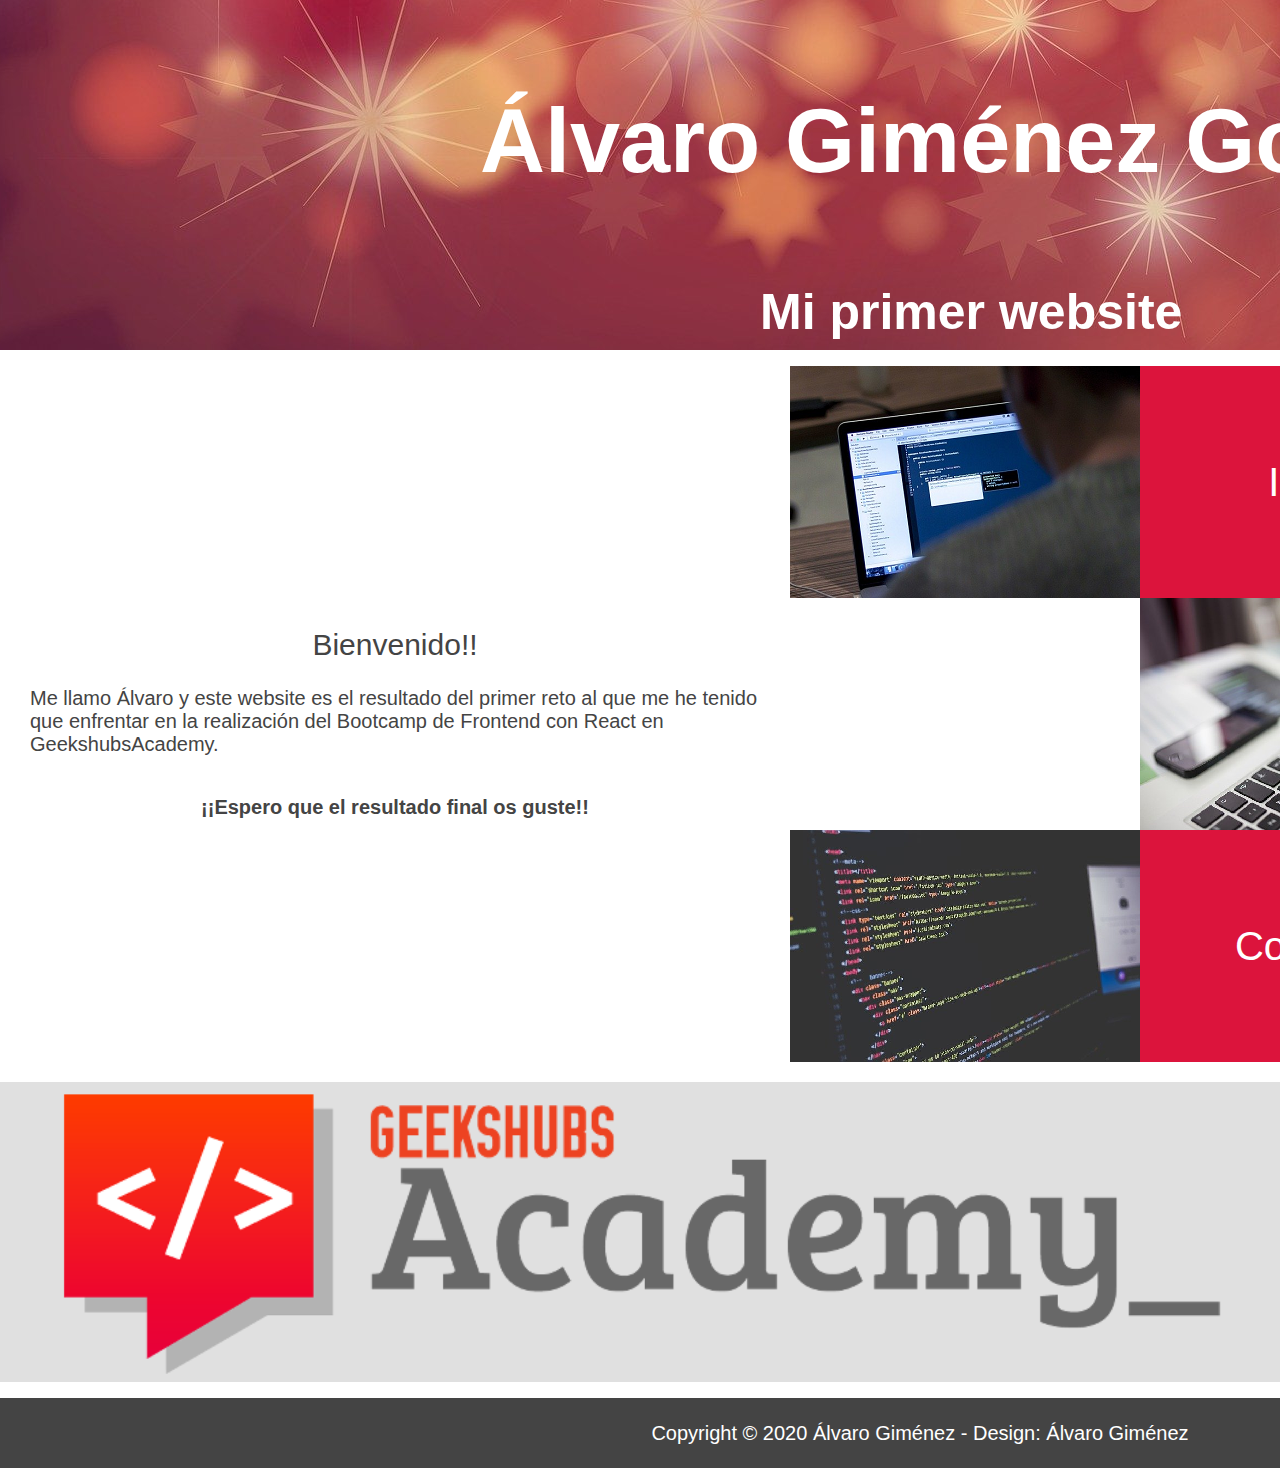
<file: index.html>
<!DOCTYPE html>
<html lang="en">
<head>
    <meta charset="UTF-8">
    <meta name="viewport" content="width=device-width, initial-scale=1.0">
    <title>Álvaro Giménez Gorrís - Inicio</title>
    <link rel="stylesheet" href="./CSS/styles.css" type="text/css">
</head>
<body>
    <div class="estructura">
        <div class="portada">
            <div class="titulos">
                <p class="titulo"><strong>Álvaro Giménez Gorrís</strong></p>
                <div class="subtitulo">
                    <p><strong>Mi primer website</strong></p>
                </div>
            </div>
        </div>
        <div class="cuerpo">
            <div class="elemento1"></div>
            <div class="elemento2"><img src="./img/index/cuerpo1.png" alt="Foto"></div>
            <div class="elemento3"><a href="./index.html" class="inicio">Inicio</a></div>
            <div class="elemento4"></div>
            <div class="texto_inicio">
                <article>
                    <header>
                        <p class="tituloTexto">Bienvenido!!</p>
                        <div class="desarrollo">
                            <p>Me llamo Álvaro y este website es el resultado del primer reto al que me he tenido que enfrentar en la realización
                                del Bootcamp de Frontend con React en GeekshubsAcademy.</p> 
                                
                                <p id="espero"><strong>¡¡Espero que el resultado final os guste!!</strong></p>
                        </div> 
                    </header>        
                </article>
            </div>
            <div class="elemento6"></div>
            <div class="elemento7"><img src="./img/index/cuerpo2.png" alt="Foto"></div>
            <div class="elemento8"><a href="./sobreMi.html" class="sobreMi">Sobre mí</a></div>
            <div class="elemento9"></div>
            <div class="elemento10"><img src="./img/index/cuerpo3.png" alt="Foto"></div>
            <div class="elemento11"><a href="./contacto.html" class="contacto">Contacto</a></div>
            <div class="elemento12"></div>
        </div>
        <div class="textoFin_inicio">
            <a href="https://geekshubsacademy.com/"><img src="./img/index/geek.png" alt="Geekshubs"></a>  
        </div>
        <div class="foot">Copyright © 2020 Álvaro Giménez - Design: Álvaro Giménez</div>
    </div>
</body>
</html>
</file>
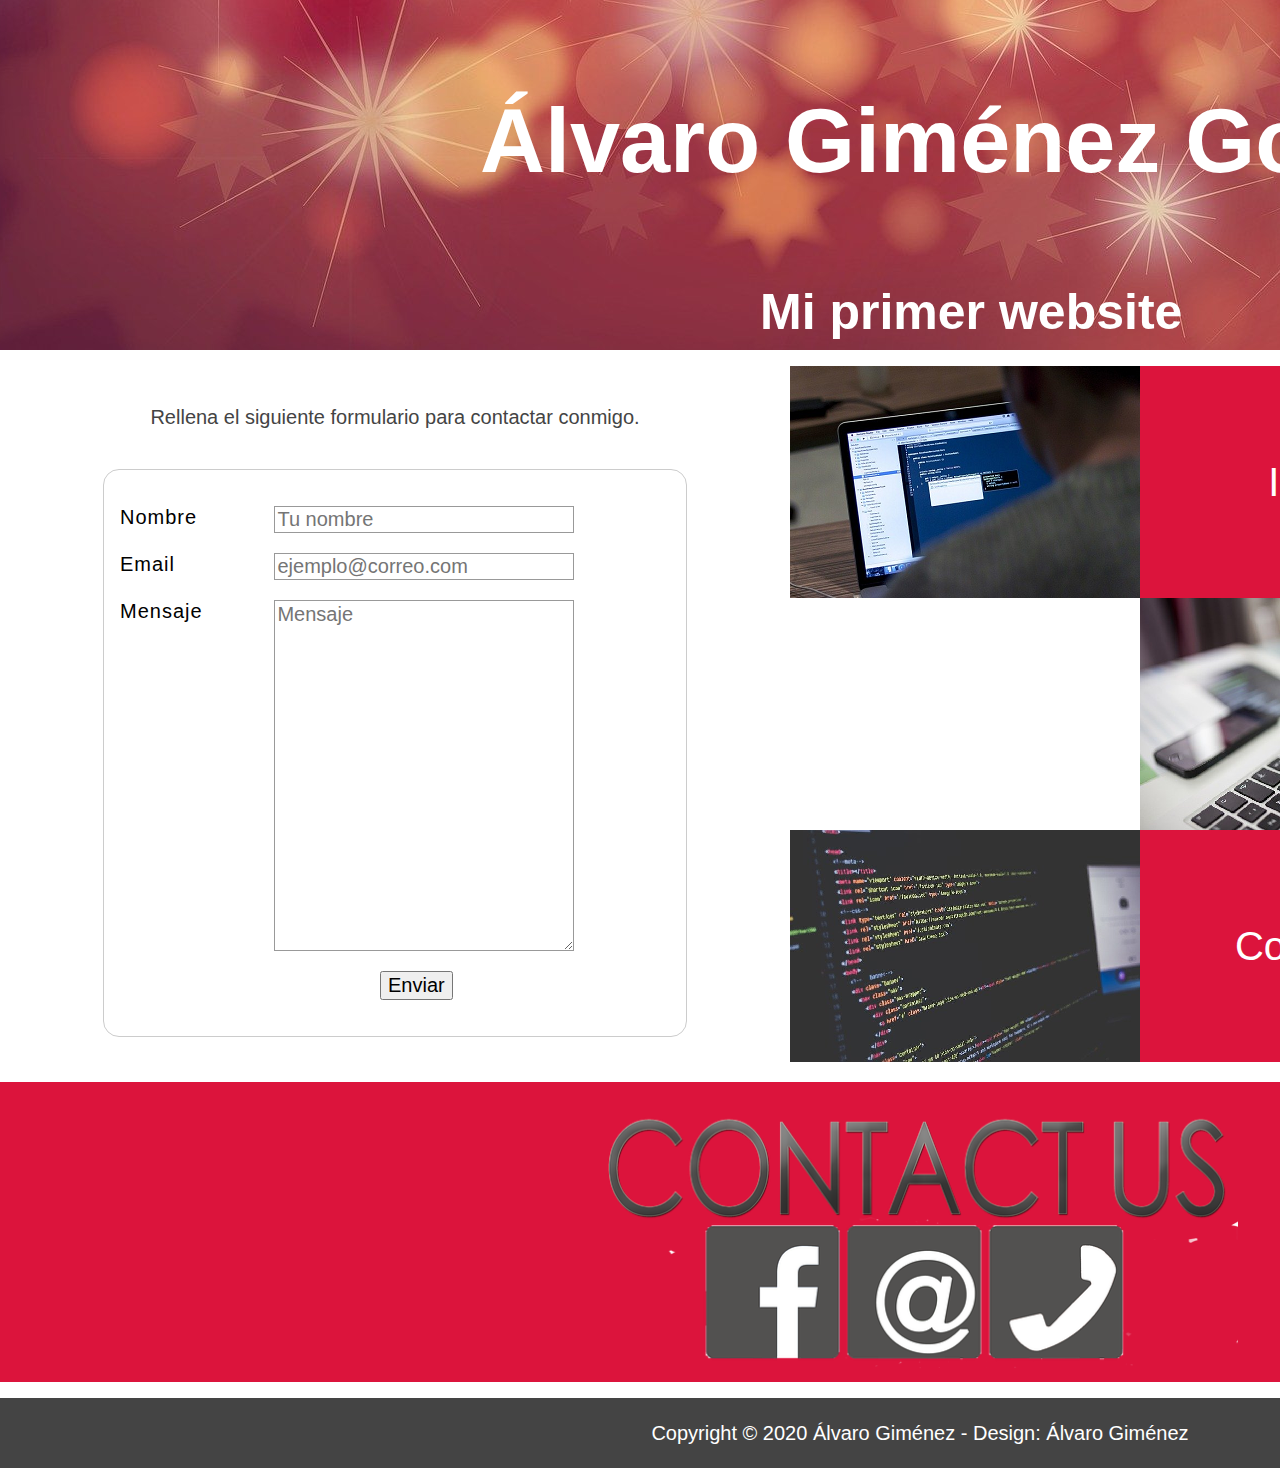
<file: contacto.html>
<!DOCTYPE html>
<html lang="en">
<head>
    <meta charset="UTF-8">
    <meta name="viewport" content="width=device-width, initial-scale=1.0">
    <title>Álvaro Giménez Gorrís - Contacto</title>
    <link rel="stylesheet" href="./CSS/styles.css" type="text/css">
    <link rel="stylesheet" href="./CSS/style_contacto.css" type="text/css">
</head>
<body>
    <div class="estructura">
        <div class="portada">
            <div class="titulos">
                <p class="titulo"><strong>Álvaro Giménez Gorrís</strong></p>
                <div class="subtitulo">
                    <p><strong>Mi primer website</strong></p>
                </div>
            </div>
        </div>
        <div class="cuerpo_contacto">
            <div class="elemento2"><img src="./img/index/cuerpo1.png" alt="Foto"></div>
            <div class="elemento3"><a href="./index.html" class="inicio">Inicio</a></div>
            <div class="elemento4"></div>
            <div class="texto_contacto">
                <div class="rellena">Rellena el siguiente formulario para contactar conmigo.</div>
                <form action="./contacto.html" method="POST">
                <ul>
                    <li>
                        <label for="nombre">Nombre</label>
                        <input type="text" class="nombre" placeholder="Tu nombre">
                    </li>
                    <li>
                        <label for="email">Email</label>
                        <input type="email" class="email" placeholder="ejemplo@correo.com">
                    </li>
                    <li>
                        <label for="mensaje">Mensaje</label>
                        <textarea name="mensaje" id="Tu mensaje" cols="30" rows="15" placeholder="Mensaje"></textarea>
                    </li>
                    <li>
                        <button type="submit">Enviar</button>
                    </li>
                </ul>
                </form>
            </div>
            <div class="elemento6"></div>
            <div class="elemento7"><img src="./img/index/cuerpo2.png" alt="Foto"></div>
            <div class="elemento8"><a href="./sobreMi.html" class="sobreMi">Sobre mí</a></div>
            <div class="elemento10"><img src="./img/index/cuerpo3.png" alt="Foto"></div>
            <div class="elemento11"><a href="./contacto.html" class="contacto">Contacto</a></div>
            <div class="elemento12"></div>
        </div>
        <div class="textoFin_contacto"><img src="./img/contacto/contact_us.png"></div>
        <div class="foot">Copyright © 2020 Álvaro Giménez - Design: Álvaro Giménez</div>
    </div>
</body>
</html>
</file>
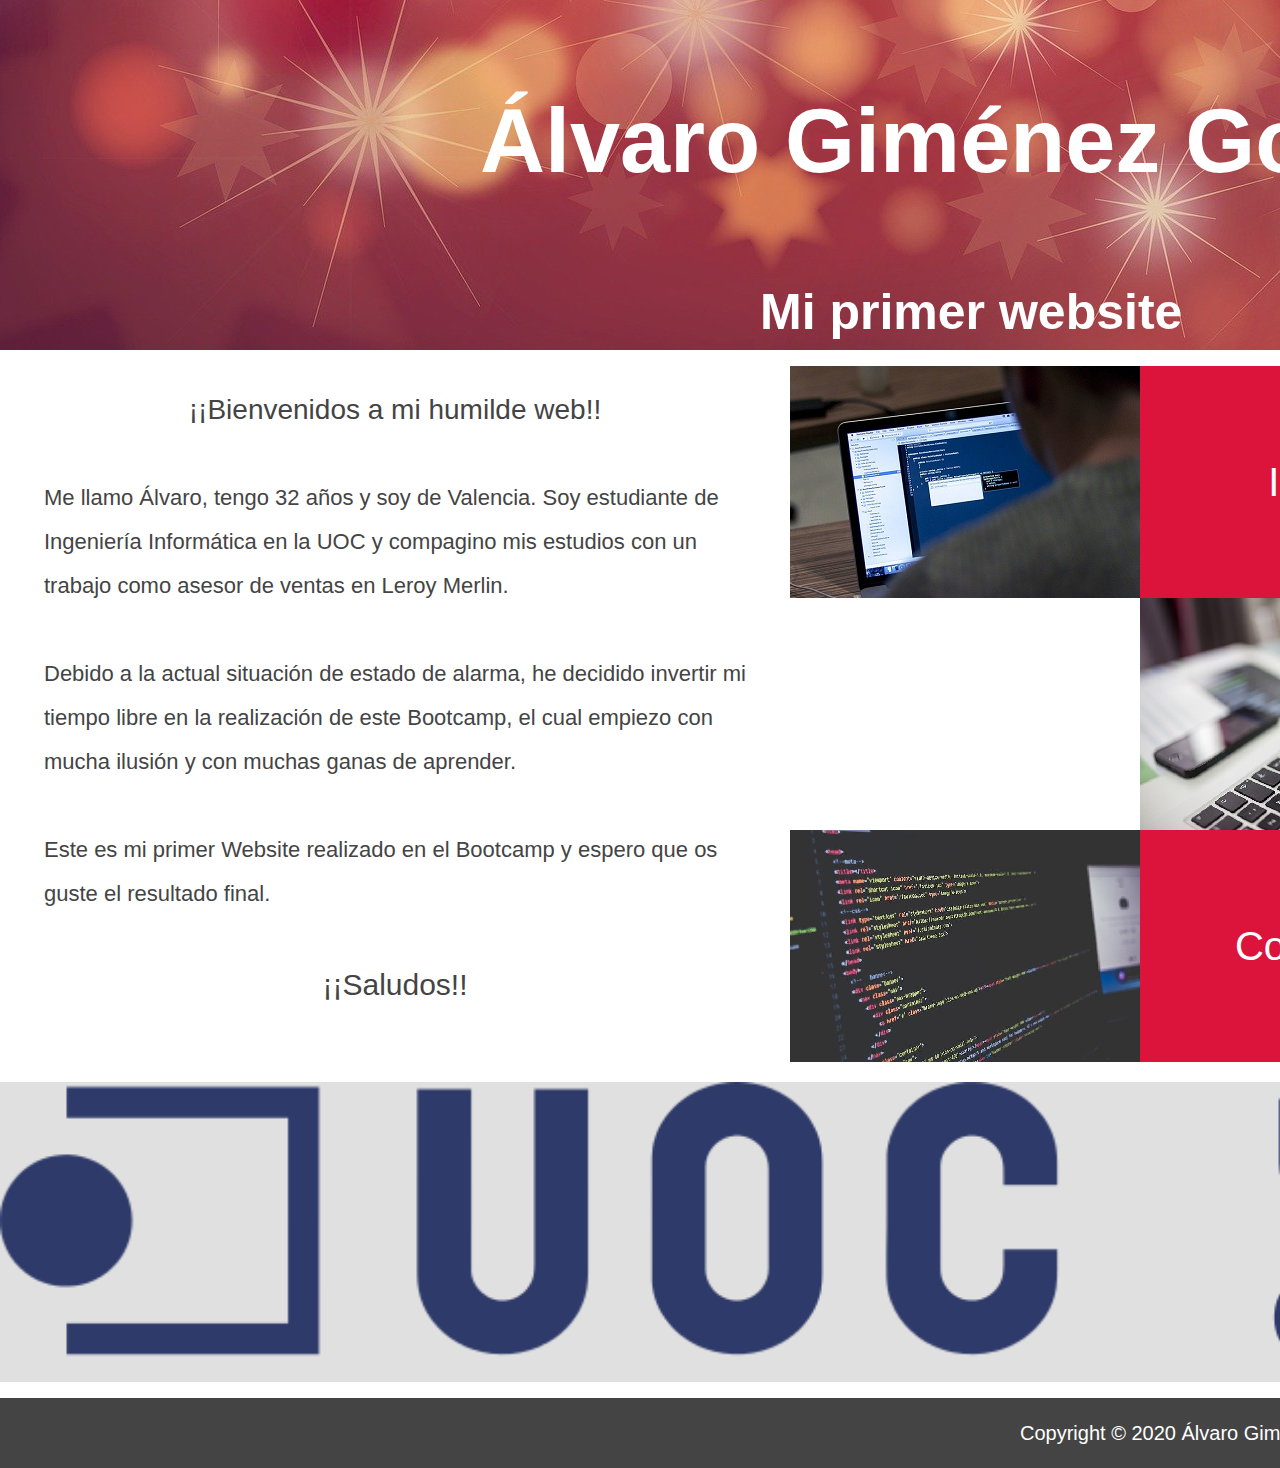
<file: sobreMi.html>
<!DOCTYPE html>
<html lang="en">
<head>
    <meta charset="UTF-8">
    <meta name="viewport" content="width=device-width, initial-scale=1.0">
    <title>Álvaro Giménez Gorrís - Sobre mí</title>
    <link rel="stylesheet" href="./CSS/styles.css" type="text/css">
    <link rel="stylesheet" href="./CSS/style_sobreMi.css" type="text/css">
</head>
<body>
    <div class="estructura">
        <div class="portada">
            <div class="titulos">
                <p class="titulo"><strong>Álvaro Giménez Gorrís</strong></p>
                <div class="subtitulo">
                    <p><strong>Mi primer website</strong></p>
                </div>
            </div>
        </div>
        <div class="cuerpo_sobreMi">
            <div class="elemento2"><img src="./img/index/cuerpo1.png" alt="Foto"></div>
            <div class="elemento3"><a href="./index.html" class="inicio">Inicio</a></div>
            <div class="elemento4"></div>
            <div class="texto_sobreMi">
                <p class="tituloTexto">
                    ¡¡Bienvenidos a mi humilde web!!
                </p>
                <p class="cuerpoTexto">
                    Me llamo Álvaro, tengo 32 años y soy de Valencia. Soy estudiante de Ingeniería Informática en la UOC y compagino mis estudios con un trabajo como asesor de ventas en Leroy Merlin.
                    <br><br>Debido a la actual situación de estado de alarma, he decidido invertir mi tiempo libre en la realización de este Bootcamp, el cual empiezo con mucha ilusión y con muchas ganas de aprender. 
                    <br><br>Este es mi primer Website realizado en el Bootcamp y espero que os guste el resultado final.                    
                </p>
                <p class="despedida">
                    ¡¡Saludos!!
                </p>
            </div>
            <div class="elemento6"></div>
            <div class="elemento7"><img src="./img/index/cuerpo2.png" alt="Foto"></div>
            <div class="elemento8"><a href="./sobreMi.html" class="sobreMi">Sobre mí</a></div>
            <div class="elemento10"><img src="./img/index/cuerpo3.png" alt="Foto"></div>
            <div class="elemento11"><a href="./contacto.html" class="contacto">Contacto</a></div>
            <div class="elemento12"></div>
        </div>
        <div class="textoFin_sobreMi">
            <a href="https://www.uoc.edu/portal/es/index.html"><img src="./img/sobreMi/uoc.png"></a>
        </div>
        <div class="foot">Copyright © 2020 Álvaro Giménez - Design: Álvaro Giménez</div>
    </div>
</body>
</html>
</file>
<file: CSS/styles.css>
body {
    font-family: "nunito sans", sans-serif; 
    margin: 0;
}
.estructura {
    display: grid;
    grid-template-rows: 350px 700px 300px 70px; 
    gap: 1em;
}
/*********Portada********/
.estructura > .portada{
    display: block;
    position: relative;
    float: left;
    background-image: url("../img/index/portada1.png");
}
.estructura > .portada > .titulos{
    color: white;
    position: absolute;
    padding-left: 480px;
}

.estructura > .portada >.titulos >.titulo {
    font-size: 90px;
    display: flex;
    justify-content: flex-end;
}
.estructura > .portada > .titulos > .subtitulo{
    color: white;
    font-size: 50px;
    padding-left: 280px;
}
/************************/

/**********Cuerpo**********/
.estructura > .cuerpo {
    display: grid;
    grid-template-columns: 790px 350px 350px 350px;
    grid-template-rows: 232px 232px 232px;
}

.estructura > .cuerpo > .elemento3 {
    background-color: #DC143C;
    font-size: 40px;
}
.estructura > .cuerpo > .elemento3:hover {
    background-color: #e0e0e0;
    font-size: 80px;
}
.estructura > .cuerpo > .elemento3 > .inicio {
    text-decoration: none;
    color: white;
}
.estructura > .cuerpo > .elemento3 a{
    display: block;
    width: 100%; 
    height: 100%;
    display: flex;
    justify-content: center;
    align-items: center;
}
/*texto principal de la página de inicio*/
.estructura > .cuerpo > .texto_inicio { 
    color: #444444;
}
.estructura > .cuerpo >.texto_inicio header .tituloTexto {
    font-size: 30px;
    display: flex;
    justify-content: center;
    margin-bottom: 5px;
}
.estructura > .cuerpo >.texto_inicio header .desarrollo {
    font-size: 20px;
    display: flex;
    justify-content: center;
    margin-left: 30px;
    margin-right: 30px;
    flex-direction: column;
}
.estructura > .cuerpo >.texto_inicio header .desarrollo > #espero {
    display: flex;
    justify-content: center;
}

/****************************************/

/*texto principal de la página sobre mi*/
.estructura > .cuerpo > .texto_sobreMi { /*texto*/
    background-color: #e0e0e0;
}
/****************************************/

.estructura > .cuerpo > .elemento8 {
    background-color: #DC143C;
    font-size: 40px;
}
.estructura > .cuerpo > .elemento8:hover {
    background-color:grey;
    font-size: 80px;
}
.estructura > .cuerpo > .elemento8 > .sobreMi {
    text-decoration: none;
    color: white;
}
.estructura > .cuerpo > .elemento8 a{
    display: block;
    width: 100%; 
    height: 100%;
    display: flex;
    justify-content: center;
    align-items: center;
}

.estructura > .cuerpo > .elemento11 {
    background-color: #DC143C;
    font-size: 40px;
}
.estructura > .cuerpo > .elemento11:hover {
    background-color: #444444;
    font-size: 80px;
}
.estructura > .cuerpo > .elemento11 > .contacto {
    text-decoration: none;
    color: white;
}
.estructura > .cuerpo > .elemento11 a{
    display: block;
    width: 100%; 
    height: 100%;
    display: flex;
    justify-content: center;
    align-items: center;
}
/*******************************/

/************Texto final**************/
      /*****Inicio*****/
.estructura > .textoFin_inicio {
    background-color: #e0e0e0;
    max-width: 100vw;
}
.estructura > .textoFin_inicio:hover {
    background-color: #DC143C;
}
.estructura > .textoFin_inicio a {
    display: block;
    width: 100%; 
    height: 100%;
    display: flex;
    justify-content: center;
}
       /************/

       /****Sobre Mí****/
.estructura > .textoFin_sobreMi {
    background-color: #e0e0e0;
}
.estructura > .textoFin_sobreMi:hover {
    background-color: white;
}
.estructura > .textoFin_sobreMi a {
    display: block;
    width: 100%; 
    height: 100%;
    display: flex;
    justify-content: center;
}
        /****************/

        /***Contacto****/
.estructura > .textoFin_contacto {
    background-color: #DC143C;
    display: flex;
    justify-content: center;
}
/**********************************/

/**********Copyright**************/
.estructura > .foot {
    background-color: #444444;
    color: white;
    font-size: 20px;
    display: flex;
    align-items: center;
    justify-content: center;
}
/*********************************/
</file>
<file: CSS/style_contacto.css>
/**********Cuerpo**********/
.estructura > .cuerpo_contacto {
    display: grid;
    grid-template-columns: 790px 350px 350px 350px;
    grid-template-rows: 232px 232px 232px;
}

.estructura > .cuerpo_contacto > .elemento3 {
    background-color: #DC143C;
    font-size: 40px;
}
.estructura > .cuerpo_contacto > .elemento3:hover {
    background-color: #e0e0e0;
    font-size: 80px;
}
.estructura > .cuerpo_contacto > .elemento3 > .inicio {
    text-decoration: none;
    color: white;
}
.estructura > .cuerpo_contacto > .elemento3 a{
    display: block;
    width: 100%; 
    height: 100%;
    display: flex;
    justify-content: center;
    align-items: center;
}

/*texto principal de la página de contacto*/
.estructura > .cuerpo_contacto > .texto_contacto { /*texto*/
    grid-row: 1/4;
    display: flex;
    align-items: center;
    flex-direction: column;
}
.rellena {
    font-size: 20px;
    margin-top: 2em;
    margin-bottom: 2em;
    color: #444444;
}
form {
    margin: 0 auto;
    width: 550px;
    padding: 1em;
    border: 1px solid #CCC;
    border-radius: 1em;
}
ul {
    list-style: none;
    padding: 0;
    margin: 0;
}
input {
    margin-left: 80px;
}
label {
    display:inline-block;
    margin-top:20px;
    letter-spacing:1px;
    width: 50px;
    font-size: 20px;
}
input, 
textarea {
  font: 1em sans-serif;
  font-size: 20px;
  width: 300px;
  box-sizing: border-box;
  border: 1px solid #999;
  margin-left: 100px;
  margin-top: 1em;
  vertical-align: top;
}
button {
    margin-top: 1em;
    margin-bottom: 1em;
    margin-left: 13em;
    font-size: 20px;
}
/****************************************/

.estructura > .cuerpo_contacto > .elemento8 {
    background-color: #DC143C;
    font-size: 40px;
}
.estructura > .cuerpo_contacto > .elemento8:hover {
    background-color:grey;
    font-size: 80px;
}
.estructura > .cuerpo_contacto > .elemento8 > .sobreMi {
    text-decoration: none;
    color: white;
}
.estructura > .cuerpo_contacto > .elemento8 a{
    display: block;
    width: 100%; 
    height: 100%;
    display: flex;
    justify-content: center;
    align-items: center;
}

.estructura > .cuerpo_contacto > .elemento11 {
    background-color: #DC143C;
    font-size: 40px;
}
.estructura > .cuerpo_contacto > .elemento11:hover {
    background-color: #444444;
    font-size: 80px;
}
.estructura > .cuerpo_contacto > .elemento11 > .contacto {
    text-decoration: none;
    color: white;
}
.estructura > .cuerpo_contacto > .elemento11 a{
    display: block;
    width: 100%; 
    height: 100%;
    display: flex;
    justify-content: center;
    align-items: center;
}
/*******************************/
</file>
<file: CSS/style_sobreMi.css>
/**********Cuerpo**********/
.estructura > .cuerpo_sobreMi {
    display: grid;
    grid-template-columns: 790px 350px 350px 350px;
    grid-template-rows: 232px 232px 232px;
}

.estructura > .cuerpo_sobreMi > .elemento3 {
    background-color: #DC143C;
    font-size: 40px;
}
.estructura > .cuerpo_sobreMi > .elemento3:hover {
    background-color: #e0e0e0;
    font-size: 80px;
}
.estructura > .cuerpo_sobreMi > .elemento3 > .inicio {
    text-decoration: none;
    color: white;
}
.estructura > .cuerpo_sobreMi > .elemento3 a{
    display: block;
    width: 100%; 
    height: 100%;
    display: flex;
    justify-content: center;
    align-items: center;
}

/*texto principal de la página de contacto*/
.estructura > .cuerpo_sobreMi > .texto_sobreMi { /*texto*/
    grid-row: 1/4;
    display: flex;
    align-items: center;
    flex-direction: column;
    color: #444444;
}
.estructura > .cuerpo_sobreMi > .texto_sobreMi >.tituloTexto {
    font-size: 28px;
}
.estructura > .cuerpo_sobreMi > .texto_sobreMi >.cuerpoTexto {
    font-size: 22px;
    margin-left: 2em;
    margin-right: 2em;
    line-height: 2em;
}
.estructura > .cuerpo_sobreMi > .texto_sobreMi >.despedida {
    font-size: 30px;
}
/****************************************/

.estructura > .cuerpo_sobreMi > .elemento8 {
    background-color: #DC143C;
    font-size: 40px;
}
.estructura > .cuerpo_sobreMi > .elemento8:hover {
    background-color:grey;
    font-size: 80px;
}
.estructura > .cuerpo_sobreMi > .elemento8 > .sobreMi {
    text-decoration: none;
    color: white;
}
.estructura > .cuerpo_sobreMi > .elemento8 a{
    display: block;
    width: 100%; 
    height: 100%;
    display: flex;
    justify-content: center;
    align-items: center;
}

.estructura > .cuerpo_sobreMi > .elemento11 {
    background-color: #DC143C;
    font-size: 40px;
}
.estructura > .cuerpo_sobreMi > .elemento11:hover {
    background-color: #444444;
    font-size: 80px;
}
.estructura > .cuerpo_sobreMi > .elemento11 > .contacto {
    text-decoration: none;
    color: white;
}
.estructura > .cuerpo_sobreMi > .elemento11 a{
    display: block;
    width: 100%; 
    height: 100%;
    display: flex;
    justify-content: center;
    align-items: center;
}
/*******************************/
</file>
